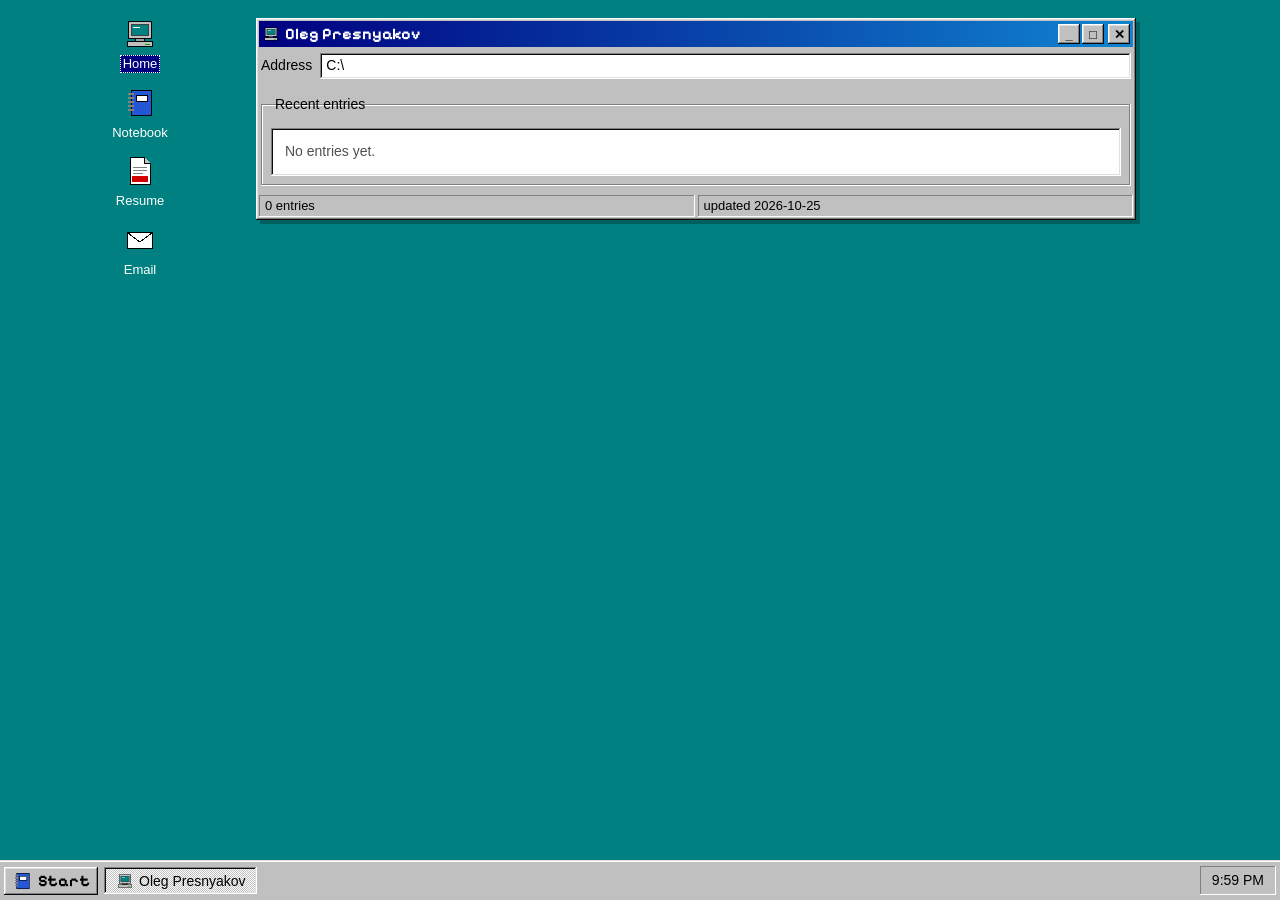
<file: docs/index.html>
<!doctype html>
<html lang="en">
<head>
<meta charset="utf-8">
<meta name="viewport" content="width=device-width, initial-scale=1">
<title>Oleg Presnyakov</title>
<meta name="description" content="Personal website and notebook of Oleg Presnyakov.">
<link rel="icon" href="data:image/svg+xml,<svg xmlns='http://www.w3.org/2000/svg' viewBox='0 0 32 32' shape-rendering='crispEdges'><rect x='7' y='3' width='21' height='26' fill='%232457d6' stroke='%23000'/><rect x='12' y='8' width='12' height='7' fill='%23fff' stroke='%23000'/><path d='M3 7h7M3 11h7M3 15h7M3 19h7M3 23h7' stroke='%23808080' stroke-width='2'/></svg>">
<link rel="preconnect" href="https://fonts.googleapis.com">
<link rel="preconnect" href="https://fonts.gstatic.com" crossorigin>
<link rel="stylesheet" href="https://fonts.googleapis.com/css2?family=Courier+Prime:ital,wght@0,400;0,700;1,400&family=PT+Mono&family=Pixelify+Sans:wght@400;700&display=swap">
<link rel="stylesheet" href="./style.css">
<link rel="canonical" href="https://olegolego.github.io/">
<link rel="alternate" type="application/atom+xml" title="Oleg Presnyakov" href="./feed.xml">
</head>
<body>
<div class="desktop">
  <nav class="icons" aria-label="Desktop">
    <a class="desk-icon selected" href="./" aria-current="page"><svg class="icon" width="32" height="32" viewBox="0 0 32 32" shape-rendering="crispEdges" aria-hidden="true"><rect x="4.5" y="3.5" width="23" height="17" fill="#c0c0c0" stroke="#000"/><rect x="7.5" y="6.5" width="17" height="11" fill="#008080" stroke="#404040"/><path d="M9 9h7" stroke="#fff"/><rect x="11.5" y="20.5" width="9" height="3" fill="#a0a0a0" stroke="#000"/><rect x="3.5" y="23.5" width="25" height="5" fill="#c0c0c0" stroke="#000"/><path d="M21 26h5" stroke="#00a000"/></svg><span>Home</span></a>
    <a class="desk-icon" href="./notebook/"><svg class="icon" width="32" height="32" viewBox="0 0 32 32" shape-rendering="crispEdges" aria-hidden="true"><rect x="7.5" y="3.5" width="20" height="25" fill="#2457d6" stroke="#000"/><rect x="12.5" y="8.5" width="11" height="6" fill="#fff" stroke="#000"/><path d="M4 7h6M4 11h6M4 15h6M4 19h6M4 23h6" stroke="#808080" stroke-width="2"/></svg><span>Notebook</span></a>
    <a class="desk-icon" href="./resume/"><svg class="icon" width="32" height="32" viewBox="0 0 32 32" shape-rendering="crispEdges" aria-hidden="true"><path d="M6.5 2.5h14l6 6v21h-20z" fill="#fff" stroke="#000"/><path d="M20.5 2.5v6h6" fill="#c0c0c0" stroke="#000"/><path d="M9 12h14M9 15h14M9 18h10" stroke="#808080"/><rect x="8" y="21" width="16" height="6" fill="#d40000"/></svg><span>Resume</span></a>
    <a class="desk-icon" href="mailto:opresnya@umich.edu"><svg class="icon" width="32" height="32" viewBox="0 0 32 32" shape-rendering="crispEdges" aria-hidden="true"><rect x="3.5" y="8.5" width="25" height="16" fill="#fff" stroke="#000"/><path d="M4 9l12 9 12-9" fill="none" stroke="#000"/></svg><span>Email</span></a>
  </nav>
  <main>
<section class="window ">
  <div class="titlebar">
    <svg class="icon" width="16" height="16" viewBox="0 0 32 32" shape-rendering="crispEdges" aria-hidden="true"><rect x="4.5" y="3.5" width="23" height="17" fill="#c0c0c0" stroke="#000"/><rect x="7.5" y="6.5" width="17" height="11" fill="#008080" stroke="#404040"/><path d="M9 9h7" stroke="#fff"/><rect x="11.5" y="20.5" width="9" height="3" fill="#a0a0a0" stroke="#000"/><rect x="3.5" y="23.5" width="25" height="5" fill="#c0c0c0" stroke="#000"/><path d="M21 26h5" stroke="#00a000"/></svg><span class="title">Oleg Presnyakov</span>
    <span class="controls"><span class="ctl" aria-hidden="true">_</span><span class="ctl" aria-hidden="true">□</span><a class="ctl close" href="./" aria-label="Close">✕</a></span>
  </div>
  <div class="addressbar"><span>Address</span><div class="field">C:\</div></div>
  <div class="window-body">
<h1 class="sr-only">Oleg Presnyakov</h1>
<fieldset class="group"><legend>Recent entries</legend>
<div class="pane list"><p class="empty">No entries yet.</p></div>
</fieldset>
  </div>
  <div class="statusbar"><span>0 entries</span><span>updated 2026-10-25</span></div>
</section>
  </main>
</div>

<div class="start-menu" id="start-menu" hidden>
  <div class="start-banner"><span>Oleg Presnyakov</span></div>
  <ul>
      <li><a href="./"><svg class="icon" width="24" height="24" viewBox="0 0 32 32" shape-rendering="crispEdges" aria-hidden="true"><rect x="4.5" y="3.5" width="23" height="17" fill="#c0c0c0" stroke="#000"/><rect x="7.5" y="6.5" width="17" height="11" fill="#008080" stroke="#404040"/><path d="M9 9h7" stroke="#fff"/><rect x="11.5" y="20.5" width="9" height="3" fill="#a0a0a0" stroke="#000"/><rect x="3.5" y="23.5" width="25" height="5" fill="#c0c0c0" stroke="#000"/><path d="M21 26h5" stroke="#00a000"/></svg>Home</a></li>
      <li><a href="./notebook/"><svg class="icon" width="24" height="24" viewBox="0 0 32 32" shape-rendering="crispEdges" aria-hidden="true"><rect x="7.5" y="3.5" width="20" height="25" fill="#2457d6" stroke="#000"/><rect x="12.5" y="8.5" width="11" height="6" fill="#fff" stroke="#000"/><path d="M4 7h6M4 11h6M4 15h6M4 19h6M4 23h6" stroke="#808080" stroke-width="2"/></svg>Notebook</a></li>
      <li><a href="./resume/"><svg class="icon" width="24" height="24" viewBox="0 0 32 32" shape-rendering="crispEdges" aria-hidden="true"><path d="M6.5 2.5h14l6 6v21h-20z" fill="#fff" stroke="#000"/><path d="M20.5 2.5v6h6" fill="#c0c0c0" stroke="#000"/><path d="M9 12h14M9 15h14M9 18h10" stroke="#808080"/><rect x="8" y="21" width="16" height="6" fill="#d40000"/></svg>Resume</a></li>
      <li class="sep" role="separator"></li>
      <li><a href="mailto:opresnya@umich.edu"><svg class="icon" width="24" height="24" viewBox="0 0 32 32" shape-rendering="crispEdges" aria-hidden="true"><rect x="3.5" y="8.5" width="25" height="16" fill="#fff" stroke="#000"/><path d="M4 9l12 9 12-9" fill="none" stroke="#000"/></svg>Email</a></li>
      <li><a href="./feed.xml"><svg class="icon" width="24" height="24" viewBox="0 0 32 32" shape-rendering="crispEdges" aria-hidden="true"><rect x="4.5" y="4.5" width="23" height="23" fill="#f78422" stroke="#000"/><circle cx="10" cy="22" r="2.5" fill="#fff"/><path d="M8 15a9 9 0 0 1 9 9M8 9a15 15 0 0 1 15 15" fill="none" stroke="#fff" stroke-width="3"/></svg>RSS feed</a></li>
  </ul>
</div>

<footer class="taskbar">
  <button class="btn start" type="button" aria-expanded="false" aria-controls="start-menu"><svg class="icon" width="20" height="20" viewBox="0 0 32 32" shape-rendering="crispEdges" aria-hidden="true"><rect x="7.5" y="3.5" width="20" height="25" fill="#2457d6" stroke="#000"/><rect x="12.5" y="8.5" width="11" height="6" fill="#fff" stroke="#000"/><path d="M4 7h6M4 11h6M4 15h6M4 19h6M4 23h6" stroke="#808080" stroke-width="2"/></svg><b>Start</b></button>
  <div class="tasks"><a class="btn taskbtn pressed" href="./"><svg class="icon" width="16" height="16" viewBox="0 0 32 32" shape-rendering="crispEdges" aria-hidden="true"><rect x="4.5" y="3.5" width="23" height="17" fill="#c0c0c0" stroke="#000"/><rect x="7.5" y="6.5" width="17" height="11" fill="#008080" stroke="#404040"/><path d="M9 9h7" stroke="#fff"/><rect x="11.5" y="20.5" width="9" height="3" fill="#a0a0a0" stroke="#000"/><rect x="3.5" y="23.5" width="25" height="5" fill="#c0c0c0" stroke="#000"/><path d="M21 26h5" stroke="#00a000"/></svg><span>Oleg Presnyakov</span></a></div>
  <div class="tray" title="updated 2026-10-25"><time id="clock"></time></div>
</footer>

<script>
(function () {
  var button = document.querySelector(".start"), menu = document.getElementById("start-menu");
  function setMenu(open) {
    menu.hidden = !open;
    button.setAttribute("aria-expanded", open);
    button.classList.toggle("pressed", open);
  }
  button.addEventListener("click", function (e) { e.stopPropagation(); setMenu(menu.hidden); });
  document.addEventListener("click", function (e) { if (!menu.hidden && !menu.contains(e.target)) setMenu(false); });
  document.addEventListener("keydown", function (e) {
    if (e.key === "Escape") return setMenu(false);
    if (e.altKey || e.ctrlKey || e.metaKey || /input|textarea/i.test(e.target.tagName)) return;
    var rel = e.key === "ArrowLeft" ? "prev" : e.key === "ArrowRight" ? "next" : null;
    var link = rel && document.querySelector('.pager a[rel="' + rel + '"]');
    if (link) location.href = link.href;
  });
  var clock = document.getElementById("clock");
  function tick() { clock.textContent = new Date().toLocaleTimeString([], { hour: "numeric", minute: "2-digit" }); }
  tick();
  setInterval(tick, 15000);
})();
</script>

</body>
</html>
</file>
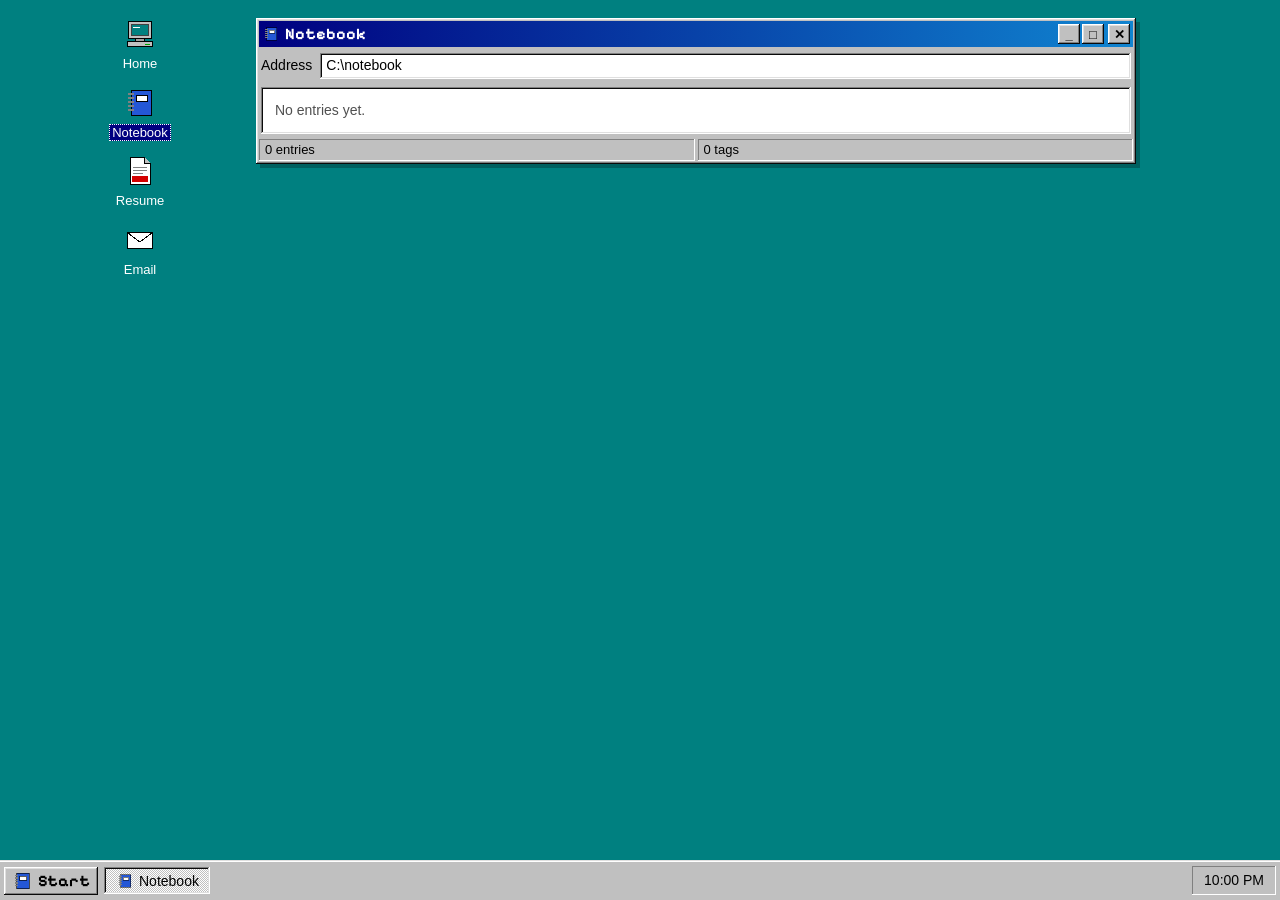
<file: docs/notebook/index.html>
<!doctype html>
<html lang="en">
<head>
<meta charset="utf-8">
<meta name="viewport" content="width=device-width, initial-scale=1">
<title>Notebook · Oleg Presnyakov</title>
<meta name="description" content="Personal website and notebook of Oleg Presnyakov.">
<link rel="icon" href="data:image/svg+xml,<svg xmlns='http://www.w3.org/2000/svg' viewBox='0 0 32 32' shape-rendering='crispEdges'><rect x='7' y='3' width='21' height='26' fill='%232457d6' stroke='%23000'/><rect x='12' y='8' width='12' height='7' fill='%23fff' stroke='%23000'/><path d='M3 7h7M3 11h7M3 15h7M3 19h7M3 23h7' stroke='%23808080' stroke-width='2'/></svg>">
<link rel="preconnect" href="https://fonts.googleapis.com">
<link rel="preconnect" href="https://fonts.gstatic.com" crossorigin>
<link rel="stylesheet" href="https://fonts.googleapis.com/css2?family=Courier+Prime:ital,wght@0,400;0,700;1,400&family=PT+Mono&family=Pixelify+Sans:wght@400;700&display=swap">
<link rel="stylesheet" href="../style.css">
<link rel="canonical" href="https://olegolego.github.io/notebook/">
<link rel="alternate" type="application/atom+xml" title="Oleg Presnyakov" href="../feed.xml">
</head>
<body>
<div class="desktop">
  <nav class="icons" aria-label="Desktop">
    <a class="desk-icon" href="../"><svg class="icon" width="32" height="32" viewBox="0 0 32 32" shape-rendering="crispEdges" aria-hidden="true"><rect x="4.5" y="3.5" width="23" height="17" fill="#c0c0c0" stroke="#000"/><rect x="7.5" y="6.5" width="17" height="11" fill="#008080" stroke="#404040"/><path d="M9 9h7" stroke="#fff"/><rect x="11.5" y="20.5" width="9" height="3" fill="#a0a0a0" stroke="#000"/><rect x="3.5" y="23.5" width="25" height="5" fill="#c0c0c0" stroke="#000"/><path d="M21 26h5" stroke="#00a000"/></svg><span>Home</span></a>
    <a class="desk-icon selected" href="../notebook/" aria-current="page"><svg class="icon" width="32" height="32" viewBox="0 0 32 32" shape-rendering="crispEdges" aria-hidden="true"><rect x="7.5" y="3.5" width="20" height="25" fill="#2457d6" stroke="#000"/><rect x="12.5" y="8.5" width="11" height="6" fill="#fff" stroke="#000"/><path d="M4 7h6M4 11h6M4 15h6M4 19h6M4 23h6" stroke="#808080" stroke-width="2"/></svg><span>Notebook</span></a>
    <a class="desk-icon" href="../resume/"><svg class="icon" width="32" height="32" viewBox="0 0 32 32" shape-rendering="crispEdges" aria-hidden="true"><path d="M6.5 2.5h14l6 6v21h-20z" fill="#fff" stroke="#000"/><path d="M20.5 2.5v6h6" fill="#c0c0c0" stroke="#000"/><path d="M9 12h14M9 15h14M9 18h10" stroke="#808080"/><rect x="8" y="21" width="16" height="6" fill="#d40000"/></svg><span>Resume</span></a>
    <a class="desk-icon" href="mailto:opresnya@umich.edu"><svg class="icon" width="32" height="32" viewBox="0 0 32 32" shape-rendering="crispEdges" aria-hidden="true"><rect x="3.5" y="8.5" width="25" height="16" fill="#fff" stroke="#000"/><path d="M4 9l12 9 12-9" fill="none" stroke="#000"/></svg><span>Email</span></a>
  </nav>
  <main>
<section class="window ">
  <div class="titlebar">
    <svg class="icon" width="16" height="16" viewBox="0 0 32 32" shape-rendering="crispEdges" aria-hidden="true"><rect x="7.5" y="3.5" width="20" height="25" fill="#2457d6" stroke="#000"/><rect x="12.5" y="8.5" width="11" height="6" fill="#fff" stroke="#000"/><path d="M4 7h6M4 11h6M4 15h6M4 19h6M4 23h6" stroke="#808080" stroke-width="2"/></svg><span class="title">Notebook</span>
    <span class="controls"><span class="ctl" aria-hidden="true">_</span><span class="ctl" aria-hidden="true">□</span><a class="ctl close" href="../" aria-label="Close">✕</a></span>
  </div>
  <div class="addressbar"><span>Address</span><div class="field">C:\notebook</div></div>
  <div class="window-body">
<h1 class="sr-only">Notebook</h1>
<div class="pane list"><p class="empty">No entries yet.</p></div>
  </div>
  <div class="statusbar"><span>0 entries</span><span>0 tags</span></div>
</section>
  </main>
</div>

<div class="start-menu" id="start-menu" hidden>
  <div class="start-banner"><span>Oleg Presnyakov</span></div>
  <ul>
      <li><a href="../"><svg class="icon" width="24" height="24" viewBox="0 0 32 32" shape-rendering="crispEdges" aria-hidden="true"><rect x="4.5" y="3.5" width="23" height="17" fill="#c0c0c0" stroke="#000"/><rect x="7.5" y="6.5" width="17" height="11" fill="#008080" stroke="#404040"/><path d="M9 9h7" stroke="#fff"/><rect x="11.5" y="20.5" width="9" height="3" fill="#a0a0a0" stroke="#000"/><rect x="3.5" y="23.5" width="25" height="5" fill="#c0c0c0" stroke="#000"/><path d="M21 26h5" stroke="#00a000"/></svg>Home</a></li>
      <li><a href="../notebook/"><svg class="icon" width="24" height="24" viewBox="0 0 32 32" shape-rendering="crispEdges" aria-hidden="true"><rect x="7.5" y="3.5" width="20" height="25" fill="#2457d6" stroke="#000"/><rect x="12.5" y="8.5" width="11" height="6" fill="#fff" stroke="#000"/><path d="M4 7h6M4 11h6M4 15h6M4 19h6M4 23h6" stroke="#808080" stroke-width="2"/></svg>Notebook</a></li>
      <li><a href="../resume/"><svg class="icon" width="24" height="24" viewBox="0 0 32 32" shape-rendering="crispEdges" aria-hidden="true"><path d="M6.5 2.5h14l6 6v21h-20z" fill="#fff" stroke="#000"/><path d="M20.5 2.5v6h6" fill="#c0c0c0" stroke="#000"/><path d="M9 12h14M9 15h14M9 18h10" stroke="#808080"/><rect x="8" y="21" width="16" height="6" fill="#d40000"/></svg>Resume</a></li>
      <li class="sep" role="separator"></li>
      <li><a href="mailto:opresnya@umich.edu"><svg class="icon" width="24" height="24" viewBox="0 0 32 32" shape-rendering="crispEdges" aria-hidden="true"><rect x="3.5" y="8.5" width="25" height="16" fill="#fff" stroke="#000"/><path d="M4 9l12 9 12-9" fill="none" stroke="#000"/></svg>Email</a></li>
      <li><a href="../feed.xml"><svg class="icon" width="24" height="24" viewBox="0 0 32 32" shape-rendering="crispEdges" aria-hidden="true"><rect x="4.5" y="4.5" width="23" height="23" fill="#f78422" stroke="#000"/><circle cx="10" cy="22" r="2.5" fill="#fff"/><path d="M8 15a9 9 0 0 1 9 9M8 9a15 15 0 0 1 15 15" fill="none" stroke="#fff" stroke-width="3"/></svg>RSS feed</a></li>
  </ul>
</div>

<footer class="taskbar">
  <button class="btn start" type="button" aria-expanded="false" aria-controls="start-menu"><svg class="icon" width="20" height="20" viewBox="0 0 32 32" shape-rendering="crispEdges" aria-hidden="true"><rect x="7.5" y="3.5" width="20" height="25" fill="#2457d6" stroke="#000"/><rect x="12.5" y="8.5" width="11" height="6" fill="#fff" stroke="#000"/><path d="M4 7h6M4 11h6M4 15h6M4 19h6M4 23h6" stroke="#808080" stroke-width="2"/></svg><b>Start</b></button>
  <div class="tasks"><a class="btn taskbtn pressed" href="../notebook/"><svg class="icon" width="16" height="16" viewBox="0 0 32 32" shape-rendering="crispEdges" aria-hidden="true"><rect x="7.5" y="3.5" width="20" height="25" fill="#2457d6" stroke="#000"/><rect x="12.5" y="8.5" width="11" height="6" fill="#fff" stroke="#000"/><path d="M4 7h6M4 11h6M4 15h6M4 19h6M4 23h6" stroke="#808080" stroke-width="2"/></svg><span>Notebook</span></a></div>
  <div class="tray" title="updated 2026-10-25"><time id="clock"></time></div>
</footer>

<script>
(function () {
  var button = document.querySelector(".start"), menu = document.getElementById("start-menu");
  function setMenu(open) {
    menu.hidden = !open;
    button.setAttribute("aria-expanded", open);
    button.classList.toggle("pressed", open);
  }
  button.addEventListener("click", function (e) { e.stopPropagation(); setMenu(menu.hidden); });
  document.addEventListener("click", function (e) { if (!menu.hidden && !menu.contains(e.target)) setMenu(false); });
  document.addEventListener("keydown", function (e) {
    if (e.key === "Escape") return setMenu(false);
    if (e.altKey || e.ctrlKey || e.metaKey || /input|textarea/i.test(e.target.tagName)) return;
    var rel = e.key === "ArrowLeft" ? "prev" : e.key === "ArrowRight" ? "next" : null;
    var link = rel && document.querySelector('.pager a[rel="' + rel + '"]');
    if (link) location.href = link.href;
  });
  var clock = document.getElementById("clock");
  function tick() { clock.textContent = new Date().toLocaleTimeString([], { hour: "numeric", minute: "2-digit" }); }
  tick();
  setInterval(tick, 15000);
})();
</script>

</body>
</html>
</file>
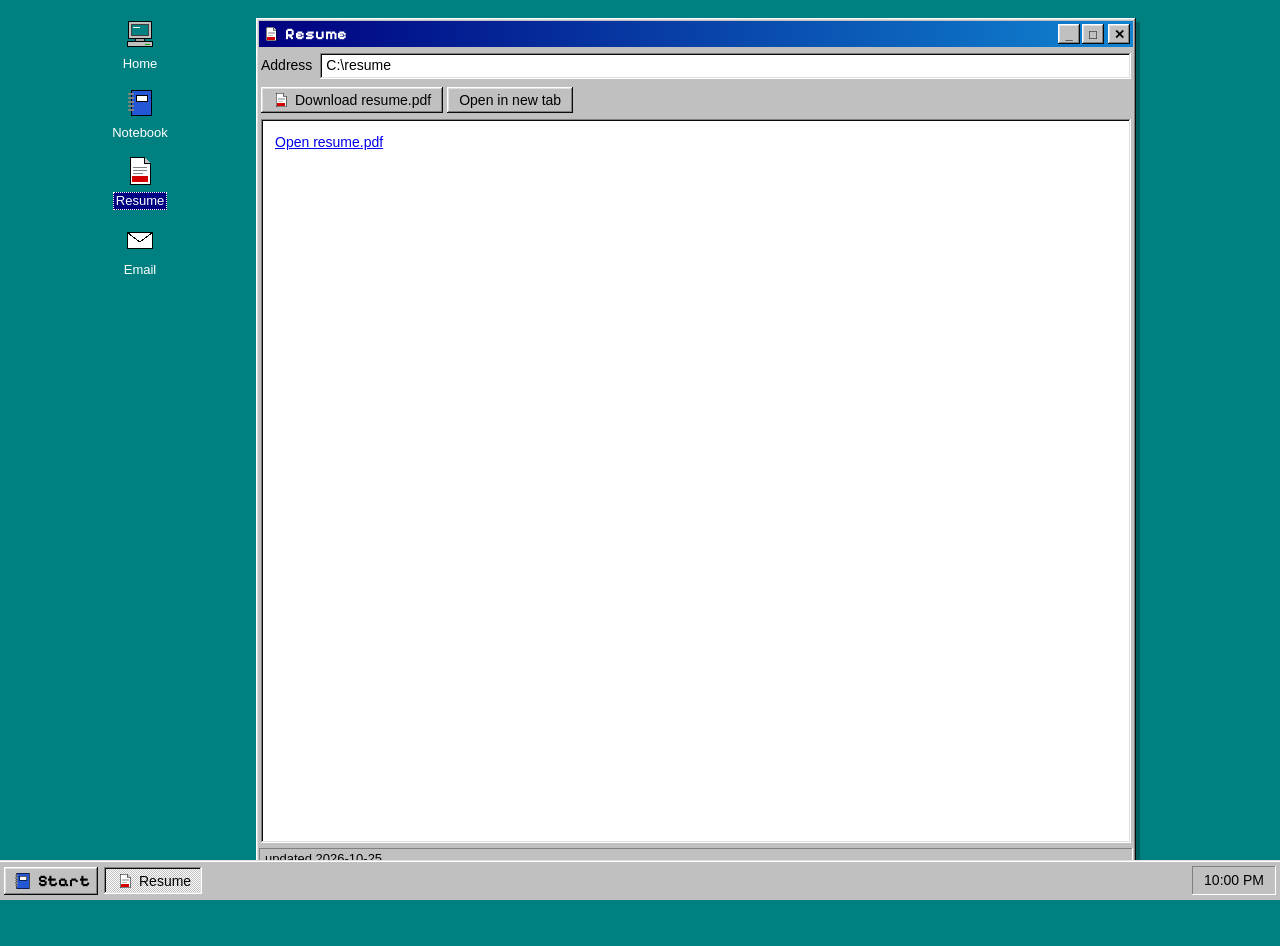
<file: docs/resume/index.html>
<!doctype html>
<html lang="en">
<head>
<meta charset="utf-8">
<meta name="viewport" content="width=device-width, initial-scale=1">
<title>Resume · Oleg Presnyakov</title>
<meta name="description" content="Personal website and notebook of Oleg Presnyakov.">
<link rel="icon" href="data:image/svg+xml,<svg xmlns='http://www.w3.org/2000/svg' viewBox='0 0 32 32' shape-rendering='crispEdges'><rect x='7' y='3' width='21' height='26' fill='%232457d6' stroke='%23000'/><rect x='12' y='8' width='12' height='7' fill='%23fff' stroke='%23000'/><path d='M3 7h7M3 11h7M3 15h7M3 19h7M3 23h7' stroke='%23808080' stroke-width='2'/></svg>">
<link rel="preconnect" href="https://fonts.googleapis.com">
<link rel="preconnect" href="https://fonts.gstatic.com" crossorigin>
<link rel="stylesheet" href="https://fonts.googleapis.com/css2?family=Courier+Prime:ital,wght@0,400;0,700;1,400&family=PT+Mono&family=Pixelify+Sans:wght@400;700&display=swap">
<link rel="stylesheet" href="../style.css">
<link rel="canonical" href="https://olegolego.github.io/resume/">
<link rel="alternate" type="application/atom+xml" title="Oleg Presnyakov" href="../feed.xml">
</head>
<body>
<div class="desktop">
  <nav class="icons" aria-label="Desktop">
    <a class="desk-icon" href="../"><svg class="icon" width="32" height="32" viewBox="0 0 32 32" shape-rendering="crispEdges" aria-hidden="true"><rect x="4.5" y="3.5" width="23" height="17" fill="#c0c0c0" stroke="#000"/><rect x="7.5" y="6.5" width="17" height="11" fill="#008080" stroke="#404040"/><path d="M9 9h7" stroke="#fff"/><rect x="11.5" y="20.5" width="9" height="3" fill="#a0a0a0" stroke="#000"/><rect x="3.5" y="23.5" width="25" height="5" fill="#c0c0c0" stroke="#000"/><path d="M21 26h5" stroke="#00a000"/></svg><span>Home</span></a>
    <a class="desk-icon" href="../notebook/"><svg class="icon" width="32" height="32" viewBox="0 0 32 32" shape-rendering="crispEdges" aria-hidden="true"><rect x="7.5" y="3.5" width="20" height="25" fill="#2457d6" stroke="#000"/><rect x="12.5" y="8.5" width="11" height="6" fill="#fff" stroke="#000"/><path d="M4 7h6M4 11h6M4 15h6M4 19h6M4 23h6" stroke="#808080" stroke-width="2"/></svg><span>Notebook</span></a>
    <a class="desk-icon selected" href="../resume/" aria-current="page"><svg class="icon" width="32" height="32" viewBox="0 0 32 32" shape-rendering="crispEdges" aria-hidden="true"><path d="M6.5 2.5h14l6 6v21h-20z" fill="#fff" stroke="#000"/><path d="M20.5 2.5v6h6" fill="#c0c0c0" stroke="#000"/><path d="M9 12h14M9 15h14M9 18h10" stroke="#808080"/><rect x="8" y="21" width="16" height="6" fill="#d40000"/></svg><span>Resume</span></a>
    <a class="desk-icon" href="mailto:opresnya@umich.edu"><svg class="icon" width="32" height="32" viewBox="0 0 32 32" shape-rendering="crispEdges" aria-hidden="true"><rect x="3.5" y="8.5" width="25" height="16" fill="#fff" stroke="#000"/><path d="M4 9l12 9 12-9" fill="none" stroke="#000"/></svg><span>Email</span></a>
  </nav>
  <main>
<section class="window ">
  <div class="titlebar">
    <svg class="icon" width="16" height="16" viewBox="0 0 32 32" shape-rendering="crispEdges" aria-hidden="true"><path d="M6.5 2.5h14l6 6v21h-20z" fill="#fff" stroke="#000"/><path d="M20.5 2.5v6h6" fill="#c0c0c0" stroke="#000"/><path d="M9 12h14M9 15h14M9 18h10" stroke="#808080"/><rect x="8" y="21" width="16" height="6" fill="#d40000"/></svg><span class="title">Resume</span>
    <span class="controls"><span class="ctl" aria-hidden="true">_</span><span class="ctl" aria-hidden="true">□</span><a class="ctl close" href="../" aria-label="Close">✕</a></span>
  </div>
  <div class="addressbar"><span>Address</span><div class="field">C:\resume</div></div>
  <div class="window-body">
<h1 class="sr-only">Resume</h1>
<div class="toolbar"><a class="btn" href="../files/resume.pdf" download><svg class="icon" width="16" height="16" viewBox="0 0 32 32" shape-rendering="crispEdges" aria-hidden="true"><path d="M6.5 2.5h14l6 6v21h-20z" fill="#fff" stroke="#000"/><path d="M20.5 2.5v6h6" fill="#c0c0c0" stroke="#000"/><path d="M9 12h14M9 15h14M9 18h10" stroke="#808080"/><rect x="8" y="21" width="16" height="6" fill="#d40000"/></svg> Download resume.pdf</a><a class="btn" href="../files/resume.pdf">Open in new tab</a></div>
<div class="pane list"><object class="pdf" data="../files/resume.pdf" type="application/pdf"><p class="empty"><a href="../files/resume.pdf">Open resume.pdf</a></p></object></div>
  </div>
  <div class="statusbar"><span>updated 2026-10-25</span></div>
</section>
  </main>
</div>

<div class="start-menu" id="start-menu" hidden>
  <div class="start-banner"><span>Oleg Presnyakov</span></div>
  <ul>
      <li><a href="../"><svg class="icon" width="24" height="24" viewBox="0 0 32 32" shape-rendering="crispEdges" aria-hidden="true"><rect x="4.5" y="3.5" width="23" height="17" fill="#c0c0c0" stroke="#000"/><rect x="7.5" y="6.5" width="17" height="11" fill="#008080" stroke="#404040"/><path d="M9 9h7" stroke="#fff"/><rect x="11.5" y="20.5" width="9" height="3" fill="#a0a0a0" stroke="#000"/><rect x="3.5" y="23.5" width="25" height="5" fill="#c0c0c0" stroke="#000"/><path d="M21 26h5" stroke="#00a000"/></svg>Home</a></li>
      <li><a href="../notebook/"><svg class="icon" width="24" height="24" viewBox="0 0 32 32" shape-rendering="crispEdges" aria-hidden="true"><rect x="7.5" y="3.5" width="20" height="25" fill="#2457d6" stroke="#000"/><rect x="12.5" y="8.5" width="11" height="6" fill="#fff" stroke="#000"/><path d="M4 7h6M4 11h6M4 15h6M4 19h6M4 23h6" stroke="#808080" stroke-width="2"/></svg>Notebook</a></li>
      <li><a href="../resume/"><svg class="icon" width="24" height="24" viewBox="0 0 32 32" shape-rendering="crispEdges" aria-hidden="true"><path d="M6.5 2.5h14l6 6v21h-20z" fill="#fff" stroke="#000"/><path d="M20.5 2.5v6h6" fill="#c0c0c0" stroke="#000"/><path d="M9 12h14M9 15h14M9 18h10" stroke="#808080"/><rect x="8" y="21" width="16" height="6" fill="#d40000"/></svg>Resume</a></li>
      <li class="sep" role="separator"></li>
      <li><a href="mailto:opresnya@umich.edu"><svg class="icon" width="24" height="24" viewBox="0 0 32 32" shape-rendering="crispEdges" aria-hidden="true"><rect x="3.5" y="8.5" width="25" height="16" fill="#fff" stroke="#000"/><path d="M4 9l12 9 12-9" fill="none" stroke="#000"/></svg>Email</a></li>
      <li><a href="../feed.xml"><svg class="icon" width="24" height="24" viewBox="0 0 32 32" shape-rendering="crispEdges" aria-hidden="true"><rect x="4.5" y="4.5" width="23" height="23" fill="#f78422" stroke="#000"/><circle cx="10" cy="22" r="2.5" fill="#fff"/><path d="M8 15a9 9 0 0 1 9 9M8 9a15 15 0 0 1 15 15" fill="none" stroke="#fff" stroke-width="3"/></svg>RSS feed</a></li>
  </ul>
</div>

<footer class="taskbar">
  <button class="btn start" type="button" aria-expanded="false" aria-controls="start-menu"><svg class="icon" width="20" height="20" viewBox="0 0 32 32" shape-rendering="crispEdges" aria-hidden="true"><rect x="7.5" y="3.5" width="20" height="25" fill="#2457d6" stroke="#000"/><rect x="12.5" y="8.5" width="11" height="6" fill="#fff" stroke="#000"/><path d="M4 7h6M4 11h6M4 15h6M4 19h6M4 23h6" stroke="#808080" stroke-width="2"/></svg><b>Start</b></button>
  <div class="tasks"><a class="btn taskbtn pressed" href="../resume/"><svg class="icon" width="16" height="16" viewBox="0 0 32 32" shape-rendering="crispEdges" aria-hidden="true"><path d="M6.5 2.5h14l6 6v21h-20z" fill="#fff" stroke="#000"/><path d="M20.5 2.5v6h6" fill="#c0c0c0" stroke="#000"/><path d="M9 12h14M9 15h14M9 18h10" stroke="#808080"/><rect x="8" y="21" width="16" height="6" fill="#d40000"/></svg><span>Resume</span></a></div>
  <div class="tray" title="updated 2026-10-25"><time id="clock"></time></div>
</footer>

<script>
(function () {
  var button = document.querySelector(".start"), menu = document.getElementById("start-menu");
  function setMenu(open) {
    menu.hidden = !open;
    button.setAttribute("aria-expanded", open);
    button.classList.toggle("pressed", open);
  }
  button.addEventListener("click", function (e) { e.stopPropagation(); setMenu(menu.hidden); });
  document.addEventListener("click", function (e) { if (!menu.hidden && !menu.contains(e.target)) setMenu(false); });
  document.addEventListener("keydown", function (e) {
    if (e.key === "Escape") return setMenu(false);
    if (e.altKey || e.ctrlKey || e.metaKey || /input|textarea/i.test(e.target.tagName)) return;
    var rel = e.key === "ArrowLeft" ? "prev" : e.key === "ArrowRight" ? "next" : null;
    var link = rel && document.querySelector('.pager a[rel="' + rel + '"]');
    if (link) location.href = link.href;
  });
  var clock = document.getElementById("clock");
  function tick() { clock.textContent = new Date().toLocaleTimeString([], { hour: "numeric", minute: "2-digit" }); }
  tick();
  setInterval(tick, 15000);
})();
</script>

</body>
</html>
</file>
<file: docs/style.css>
/* ------------------------------------------------------------------
   Windows 95 theme: teal desktop, grey beveled windows, taskbar.
   Colors are tokens; change them here.
   ------------------------------------------------------------------ */

:root {
  --desktop: #008080;
  --desktop-text: #ffffff;
  --face: #c0c0c0;
  --hilight: #ffffff;
  --light: #dfdfdf;
  --shadow: #808080;
  --dkshadow: #0a0a0a;
  --window: #ffffff;
  --text: #000000;
  --muted: #505050;
  --title-a: #000080;
  --title-b: #1084d0;
  --title-text: #ffffff;
  --select: #000080;
  --select-text: #ffffff;
  --link: #0000ee;
  --visited: #551a8b;
  --code-bg: #f0f0f0;
  --mark: #ffff00;
  --warn: #c00000;

  --ui: "Tahoma", "Verdana", "Segoe UI", sans-serif;
  --pixel: "Pixelify Sans", "Tahoma", sans-serif;
  --read: "Courier Prime", "PT Mono", "Courier New", monospace;

  --raised: inset -1px -1px var(--dkshadow), inset 1px 1px var(--hilight), inset -2px -2px var(--shadow), inset 2px 2px var(--light);
  --sunken: inset -1px -1px var(--hilight), inset 1px 1px var(--shadow), inset -2px -2px var(--light), inset 2px 2px var(--dkshadow);
  --thin-sunken: inset -1px -1px var(--hilight), inset 1px 1px var(--shadow);
  --etched: inset -1px -1px var(--hilight), inset 1px 1px var(--shadow), inset -2px -2px var(--shadow), inset 2px 2px var(--hilight);
}

@media (prefers-color-scheme: dark) {
  :root:not([data-theme="light"]) {
    --desktop: #0d3030;
    --desktop-text: #e8f4f4;
    --face: #3a3a3a;
    --hilight: #6e6e6e;
    --light: #4e4e4e;
    --shadow: #1f1f1f;
    --dkshadow: #000000;
    --window: #1c1c1c;
    --text: #e9e9e9;
    --muted: #a9a9a9;
    --title-a: #1c1c78;
    --title-b: #2a6fb0;
    --select: #2a5fa0;
    --link: #82b4ff;
    --visited: #c8a2ff;
    --code-bg: #2a2a2a;
    --mark: #6b6000;
    --warn: #ff7a6b;
  }
}

:root[data-theme="dark"] {
  --desktop: #0d3030;
  --desktop-text: #e8f4f4;
  --face: #3a3a3a;
  --hilight: #6e6e6e;
  --light: #4e4e4e;
  --shadow: #1f1f1f;
  --dkshadow: #000000;
  --window: #1c1c1c;
  --text: #e9e9e9;
  --muted: #a9a9a9;
  --title-a: #1c1c78;
  --title-b: #2a6fb0;
  --select: #2a5fa0;
  --link: #82b4ff;
  --visited: #c8a2ff;
  --code-bg: #2a2a2a;
  --mark: #6b6000;
  --warn: #ff7a6b;
}

* { box-sizing: border-box; }

html { -webkit-text-size-adjust: 100%; }

body {
  margin: 0;
  min-height: 100vh;
  background: var(--desktop);
  color: var(--text);
  font: 14px/1.4 var(--ui);
}

a { color: var(--link); }
a:visited { color: var(--visited); }
:focus-visible { outline: 1px dotted var(--text); outline-offset: -4px; }

.sr-only {
  position: absolute;
  width: 1px;
  height: 1px;
  overflow: hidden;
  clip: rect(0 0 0 0);
  white-space: nowrap;
}

.icon { flex: none; image-rendering: pixelated; }

/* ---------------------------------------------------------- desktop */

.desktop {
  display: grid;
  grid-template-columns: 92px minmax(0, 1fr);
  gap: 20px;
  max-width: 1120px;
  margin: 0 auto;
  padding: 18px 16px 72px;
}

.icons {
  display: flex;
  flex-direction: column;
  gap: 14px;
}

.desk-icon,
.desk-icon:visited {
  display: flex;
  flex-direction: column;
  align-items: center;
  width: 88px;
  color: var(--desktop-text);
  text-decoration: none;
  text-align: center;
  font-size: 13px;
  line-height: 1.2;
}
.desk-icon span { margin-top: 5px; padding: 1px 3px; }
.desk-icon:hover span,
.desk-icon.selected span {
  background: var(--select);
  color: var(--select-text);
  outline: 1px dotted var(--select-text);
  outline-offset: -1px;
}

main { min-width: 0; }

/* ---------------------------------------------------------- windows */

.window {
  max-width: 880px;
  margin: 0 auto;
  padding: 3px;
  background: var(--face);
  box-shadow: var(--raised), 4px 4px 0 rgba(0, 0, 0, 0.25);
}

.titlebar {
  display: flex;
  align-items: center;
  gap: 6px;
  padding: 3px 3px 3px 4px;
  background: linear-gradient(90deg, var(--title-a), var(--title-b));
  color: var(--title-text);
  font: 700 16px/1.2 var(--pixel);
}
.titlebar .title { flex: 1; min-width: 0; white-space: nowrap; overflow: hidden; text-overflow: ellipsis; }

.controls { display: flex; gap: 2px; }
.ctl,
.ctl:visited {
  display: grid;
  place-items: center;
  width: 22px;
  height: 20px;
  background: var(--face);
  box-shadow: var(--raised);
  color: var(--text);
  text-decoration: none;
  font: 700 13px/1 var(--ui);
}
.ctl.close { margin-left: 2px; }
.ctl.close:active { box-shadow: var(--sunken); }

.addressbar {
  display: flex;
  align-items: center;
  gap: 8px;
  padding: 6px 2px 2px;
}
.field {
  flex: 1;
  min-width: 0;
  padding: 3px 6px;
  background: var(--window);
  box-shadow: var(--sunken);
  white-space: nowrap;
  overflow: hidden;
  text-overflow: ellipsis;
}

.window-body { padding: 6px 2px 2px; }

.statusbar { display: flex; gap: 3px; margin-top: 3px; font-size: 13px; }
.statusbar span { flex: 1; padding: 2px 6px; box-shadow: var(--thin-sunken); min-width: 0; white-space: nowrap; overflow: hidden; text-overflow: ellipsis; }

.toolbar { display: flex; flex-wrap: wrap; gap: 4px; margin-bottom: 6px; }

/* ---------------------------------------------------------- controls */

.btn,
.btn:visited {
  display: inline-flex;
  align-items: center;
  justify-content: center;
  gap: 6px;
  min-width: 75px;
  padding: 5px 12px;
  border: 0;
  background: var(--face);
  box-shadow: var(--raised);
  color: var(--text);
  font: 14px/1.2 var(--ui);
  text-decoration: none;
  cursor: pointer;
}
.btn:active,
.btn.pressed { box-shadow: var(--sunken); padding: 6px 11px 4px 13px; }
.btn.small { min-width: 0; padding: 3px 8px; font-size: 13px; }
.btn.disabled { color: var(--shadow); text-shadow: 1px 1px var(--hilight); cursor: default; }
.btn.disabled:active { box-shadow: var(--raised); padding: 5px 12px; }

fieldset.group {
  margin: 8px 0 4px;
  padding: 14px 10px 10px;
  border: 0;
  box-shadow: var(--etched);
}
fieldset.group legend { padding: 0 4px; }
.more { margin: 10px 0 0; }

/* ---------------------------------------------------------- panes */

.pane {
  background: var(--window);
  box-shadow: var(--sunken);
  padding: 28px 32px;
}
.pane + .pane { margin-top: 8px; }
.pane.list { padding: 2px; overflow-x: auto; }
.empty { margin: 0; padding: 12px; color: var(--muted); }

.details { width: 100%; border-collapse: collapse; font-size: 14px; }
.details th {
  position: sticky;
  top: 0;
  padding: 3px 8px;
  background: var(--face);
  box-shadow: var(--raised);
  font-weight: 400;
  text-align: left;
  white-space: nowrap;
}
.details td { padding: 4px 8px; vertical-align: top; }
.details td:nth-child(2) { white-space: nowrap; }
.details td a,
.details td a:visited { display: inline-flex; align-items: center; gap: 6px; color: var(--text); text-decoration: none; }
.details td a span { text-decoration: underline; text-decoration-color: var(--shadow); text-underline-offset: 3px; }
.details tbody tr:not(.group):hover { background: var(--select); color: var(--select-text); }
.details tbody tr:not(.group):hover a,
.details tbody tr:not(.group):hover .summary { color: var(--select-text); }
.details .group td { padding-top: 10px; font-weight: 700; }
.details .group td .icon { vertical-align: -3px; }
.details .summary { display: block; margin: 2px 0 0 22px; color: var(--muted); font: 13px/1.45 var(--read); }
.col-tags { color: var(--muted); }
.draft-tag { color: var(--warn); }

/* ---------------------------------------------------------- documents */

.doc { font: 16px/1.7 var(--read); overflow-wrap: anywhere; }

.doc-head { margin-bottom: 28px; padding-bottom: 14px; border-bottom: 1px dashed var(--shadow); }
.doc-head time { font: 14px var(--ui); color: var(--muted); }
.doc-head h1 { margin: 4px 0 6px; }
.doc .tags { margin: 0; font: 14px var(--ui); }
.doc .tags a { margin-right: 10px; }

.prose h1, .prose h2, .prose h3, .prose h4, .doc-head h1 {
  font-family: var(--pixel);
  font-weight: 700;
  line-height: 1.2;
}
.doc-head h1 { font-size: 2rem; }
.prose h1 { font-size: 1.8rem; margin: 1.4em 0 0.5em; }
.prose h2 { font-size: 1.5rem; margin: 1.6em 0 0.5em; }
.prose h3 { font-size: 1.25rem; margin: 1.4em 0 0.4em; }
.prose h4 { font-size: 1.1rem; margin: 1.2em 0 0.4em; }
.prose > :first-child { margin-top: 0; }
.prose > :last-child { margin-bottom: 0; }

.prose p, .prose ul, .prose ol, .prose blockquote, .prose pre, .prose table, .prose figure { margin: 0 0 1.1em; }
.prose ul, .prose ol { padding-left: 1.6em; }
.prose li { margin: 0.2em 0; }
.prose li.task { list-style: none; margin-left: -1.4em; }

.prose mark { background: var(--mark); color: inherit; }

.prose blockquote {
  margin-left: 0;
  padding: 10px 14px;
  background: var(--code-bg);
  border-left: 4px solid var(--title-b);
}
.prose blockquote > :last-child { margin-bottom: 0; }

.prose code { font-family: var(--read); font-size: 0.92em; background: var(--code-bg); padding: 1px 4px; }
.prose pre {
  padding: 12px 14px;
  overflow-x: auto;
  background: var(--code-bg);
  box-shadow: var(--thin-sunken);
  line-height: 1.5;
}
.prose pre code { background: none; padding: 0; font-size: 0.88em; }

.prose hr { border: 0; height: 2px; margin: 2em 0; box-shadow: var(--thin-sunken); }

.prose table { border-collapse: collapse; display: block; overflow-x: auto; }
.prose th, .prose td { padding: 4px 10px; border: 1px solid var(--shadow); text-align: left; }
.prose th { background: var(--face); font: 700 14px var(--ui); }

.prose img { max-width: 100%; height: auto; }
.prose figure { margin: 1.6em 0; padding: 4px; background: var(--face); box-shadow: var(--raised); display: table; max-width: 100%; }
.prose figure img { display: block; box-shadow: var(--thin-sunken); }
.prose figcaption { padding: 6px 4px 2px; font: 13px var(--ui); text-align: center; }

.math { overflow-x: auto; }

.pager { display: flex; flex-wrap: wrap; justify-content: space-between; gap: 6px; margin-top: 8px; }

.pdf { display: block; width: 100%; height: 80vh; border: 0; background: #fff; }

/* preview-only placeholder for pages that have no content yet */
.slot {
  display: flex;
  gap: 14px;
  align-items: flex-start;
  margin-bottom: 8px;
  padding: 14px 16px;
  background: #ffffe1;
  color: #000;
  box-shadow: inset 0 0 0 1px #000;
}
.slot strong { color: #c00000; }

/* ---------------------------------------------------------- dialog */

.window.dialog { max-width: 420px; margin-top: 12vh; }
.dialog-body { display: flex; align-items: center; gap: 16px; padding: 18px 16px 8px; }
.dialog-body h1 { margin: 0; font-size: 15px; font-weight: 400; }
.dialog-buttons { display: flex; justify-content: center; padding: 10px 0 8px; }

/* ---------------------------------------------------------- taskbar */

.taskbar {
  position: fixed;
  left: 0;
  right: 0;
  bottom: 0;
  z-index: 10;
  display: flex;
  align-items: center;
  gap: 6px;
  height: 40px;
  padding: 4px 4px 3px;
  background: var(--face);
  box-shadow: inset 0 1px var(--light), inset 0 2px var(--hilight);
}
.start { min-width: 0; padding: 4px 8px; font: 700 16px/1 var(--pixel) !important; }
.start.pressed { padding: 5px 7px 3px 9px; }
.tasks { flex: 1; min-width: 0; display: flex; }
.taskbtn { justify-content: flex-start !important; max-width: 240px; min-width: 0 !important; }
.taskbtn span { white-space: nowrap; overflow: hidden; text-overflow: ellipsis; }
.taskbtn.pressed { background: repeating-conic-gradient(var(--face) 0 25%, var(--hilight) 0 50%) 0 0 / 2px 2px; }
.tray { padding: 5px 12px; box-shadow: var(--thin-sunken); white-space: nowrap; }

.start-menu {
  position: fixed;
  left: 3px;
  bottom: 38px;
  z-index: 11;
  display: flex;
  min-width: 230px;
  padding: 3px;
  background: var(--face);
  box-shadow: var(--raised), 3px 3px 0 rgba(0, 0, 0, 0.25);
}
.start-menu[hidden] { display: none; }
.start-banner {
  display: flex;
  align-items: flex-end;
  width: 30px;
  padding: 8px 0;
  background: linear-gradient(0deg, var(--title-a), var(--title-b));
  color: var(--title-text);
}
.start-banner span {
  writing-mode: vertical-rl;
  transform: rotate(180deg);
  font: 700 19px/1 var(--pixel);
  white-space: nowrap;
}
.start-menu ul { flex: 1; margin: 0; padding: 0; list-style: none; }
.start-menu a,
.start-menu a:visited {
  display: flex;
  align-items: center;
  gap: 12px;
  padding: 7px 26px 7px 10px;
  color: var(--text);
  text-decoration: none;
}
.start-menu a:hover,
.start-menu a:focus-visible { background: var(--select); color: var(--select-text); outline: none; }
.start-menu .sep { margin: 3px 2px; height: 2px; box-shadow: var(--thin-sunken); }

/* ---------------------------------------------------------- small screens */

@media (max-width: 720px) {
  .desktop { grid-template-columns: minmax(0, 1fr); gap: 14px; padding: 12px 16px 64px; }
  .icons { flex-direction: row; flex-wrap: wrap; gap: 4px 2px; }
  .desk-icon, .desk-icon:visited { width: 70px; font-size: 12px; }
  .pane { padding: 18px 16px; }
  .addressbar > span { display: none; }
  .col-tags { display: none; }
  .doc-head h1 { font-size: 1.6rem; }
  .taskbtn { max-width: 160px; }
}

@media print {
  body { background: #fff; }
  .icons, .taskbar, .titlebar, .addressbar, .statusbar, .pager, .toolbar { display: none; }
  .window, .pane { box-shadow: none; padding: 0; }
}
</file>
